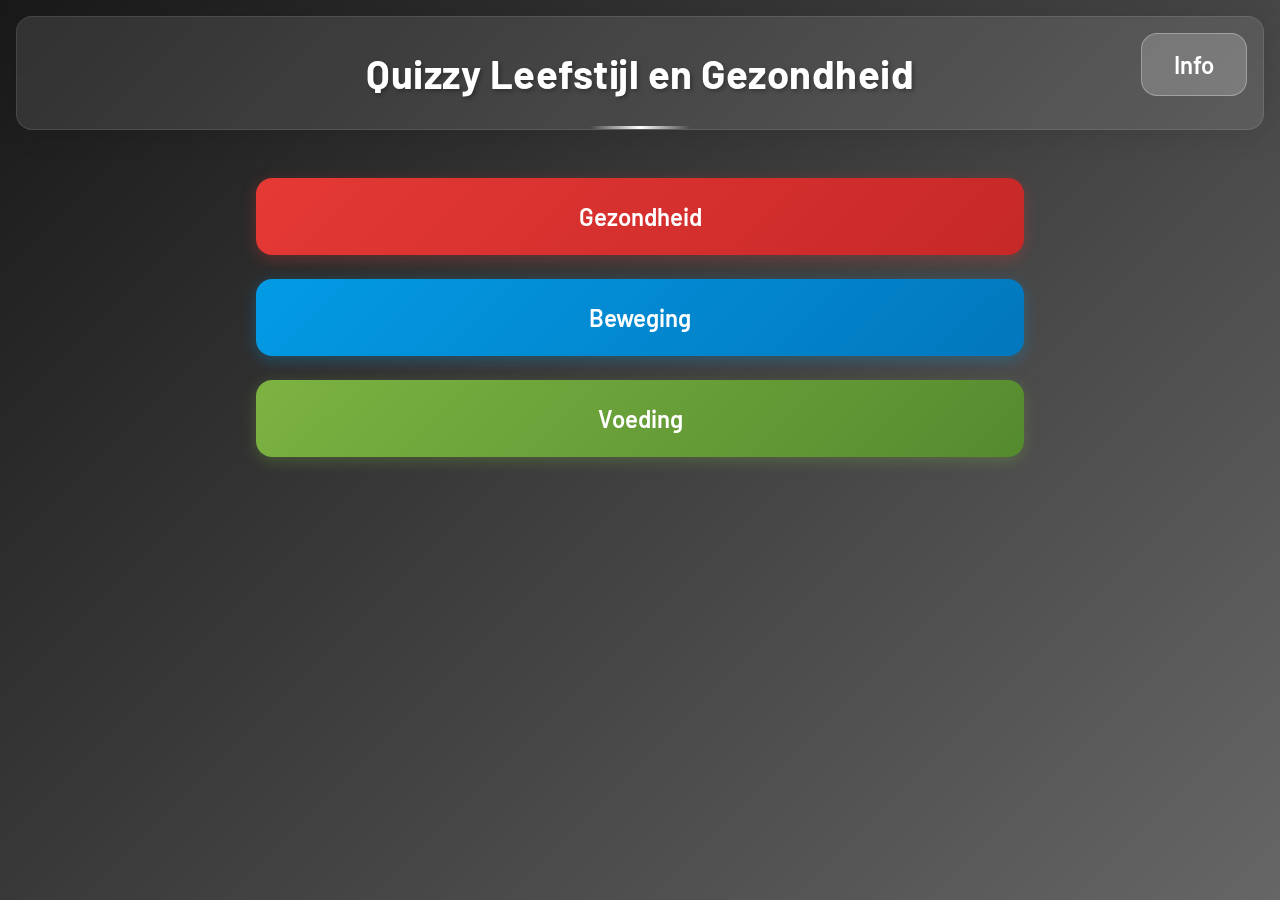
<file: index.html>
<!DOCTYPE html>
<html lang="en">
<head>
    <meta charset="UTF-8">
    <meta name="viewport" content="width=device-width, initial-scale=1.0">
    <link rel="stylesheet" href="index.css">
    <link rel="preconnect" href="https://fonts.googleapis.com">
    <link rel="preconnect" href="https://fonts.gstatic.com" crossorigin>
    <link href="https://fonts.googleapis.com/css2?family=Barlow:ital,wght@0,100;0,200;0,300;0,400;0,500;0,600;0,700;0,800;0,900;1,100;1,200;1,300;1,400;1,500;1,600;1,700;1,800;1,900&display=swap" rel="stylesheet">
    <title>Quizzy - Leefstijl en Gezondheid</title>
</head>
<body>
    <div class="background-overlay"></div>
    
    <header class="header">
        <h1>Quizzy Leefstijl en Gezondheid</h1>
        <div class="header-accent"></div>
        <a href="info/info.html" class="info-button">Info</a>
    </header>

    <main class="button-container">
        <a href="quizz1 (Gezondheid)/index.html" class="quiz-link">
            <button class="quiz-button health">
                <span class="button-content">
                    <span class="text">Gezondheid</span>
                </span>
            </button>
        </a>
        
        <a href="quizz2 (beweging)/index.html" class="quiz-link">
            <button class="quiz-button exercise">
                <span class="button-content">
                    <span class="text">Beweging</span>
                </span>
            </button>
        </a>
        
        <a href="quizz3 (voeding)/index.html" class="quiz-link">
            <button class="quiz-button nutrition">
                <span class="button-content">
                    <span class="text">Voeding</span>
                </span>
            </button>
        </a>
    </main>
</body>
</html>
</file>
<file: index.css>
* {
    margin: 0;
    padding: 0;
    box-sizing: border-box;
}

body {
    min-height: 100vh;
    font-family: "Barlow", sans-serif;
    background-image: url('https://images.unsplash.com/photo-1532938911079-1b06ac7ceec7?auto=format&fit=crop&q=80');
    background-position: center;
    background-repeat: no-repeat;
    background-size: cover;
    background-attachment: fixed;
    color: white;
    overflow: hidden;
}

.background-overlay {
    position: fixed;
    top: 0;
    left: 0;
    right: 0;
    bottom: 0;
    background: linear-gradient(135deg, rgba(0, 0, 0, 0.9), rgba(0, 0, 0, 0.6));
    z-index: 0;
}

.header {
    position: relative;
    z-index: 1;
    padding: 2rem;
    text-align: center;
    background: rgba(255, 255, 255, 0.1);
    backdrop-filter: blur(10px);
    margin: 1rem;
    border-radius: 1rem;
    box-shadow: 0 4px 30px rgba(0, 0, 0, 0.1);
    border: 1px solid rgba(255, 255, 255, 0.1);
}

.header h1 {
    font-size: 2.5rem;
    font-weight: 700;
    letter-spacing: 0.5px;
    color: white;
    text-shadow: 2px 2px 4px rgba(0, 0, 0, 0.3);
}

.header-accent {
    position: absolute;
    bottom: 0;
    left: 50%;
    transform: translateX(-50%);
    width: 100px;
    height: 3px;
    background: linear-gradient(90deg, transparent, #fff, transparent);
}

.info-button {
    position: absolute;
    top: 1rem;
    right: 1rem;
    padding: 1rem 2rem;
    font-size: 1.5rem;
    font-weight: 600;
    color: white;
    background: rgba(255, 255, 255, 0.2);
    border: 1px solid rgba(255, 255, 255, 0.3);
    border-radius: 1rem;
    text-decoration: none;
    transition: background 0.3s ease, transform 0.3s ease;
}

.info-button:hover {
    background: rgba(255, 255, 255, 0.4);
    transform: translateY(-2px);
}

.button-container {
    position: relative;
    z-index: 1;
    max-width: 800px;
    margin: 3rem auto;
    padding: 0 1rem;
    display: flex;
    flex-direction: column;
    gap: 1.5rem;
}

.quiz-link {
    text-decoration: none;
    width: 100%;
}

.quiz-button {
    width: 100%;
    padding: 1.5rem;
    border: none;
    border-radius: 1rem;
    font-family: "Barlow", sans-serif;
    font-size: 1.5rem;
    font-weight: 600;
    color: white;
    cursor: pointer;
    transition: all 0.3s ease;
    position: relative;
    overflow: hidden;
}

.button-content {
    display: flex;
    align-items: center;
    justify-content: center;
    gap: 1rem;
    position: relative;
    z-index: 2;
}

.icon {
    font-size: 1.8rem;
}

.quiz-button::before {
    content: '';
    position: absolute;
    top: 0;
    left: 0;
    width: 100%;
    height: 100%;
    background: rgba(255, 255, 255, 0.1);
    transform: translateX(-100%);
    transition: transform 0.3s ease;
}

.quiz-button:hover::before {
    transform: translateX(0);
}

.health {
    background: linear-gradient(135deg, #e53935, #c62828);
    box-shadow: 0 4px 15px rgba(229, 57, 53, 0.3);
}

.exercise {
    background: linear-gradient(135deg, #039be5, #0277bd);
    box-shadow: 0 4px 15px rgba(3, 155, 229, 0.3);
}

.nutrition {
    background: linear-gradient(135deg, #7cb342, #558b2f);
    box-shadow: 0 4px 15px rgba(124, 179, 66, 0.3);
}

.quiz-button:hover {
    transform: translateY(-2px);
}

@media (max-width: 768px) {
    .header h1 {
        font-size: 2rem;
    }

    .quiz-button {
        padding: 1.2rem;
        font-size: 1.2rem;
    }

    .icon {
        font-size: 1.5rem;
    }
}

@media (max-width: 480px) {
    .header {
        margin: 0.5rem;
        padding: 1.5rem;
    }

    .header h1 {
        font-size: 1.5rem;
    }

    .button-container {
        margin: 2rem auto;
    }

    .quiz-button {
        padding: 1rem;
        font-size: 1.1rem;
    }

    .icon {
        font-size: 1.3rem;
    }
}
</file>
